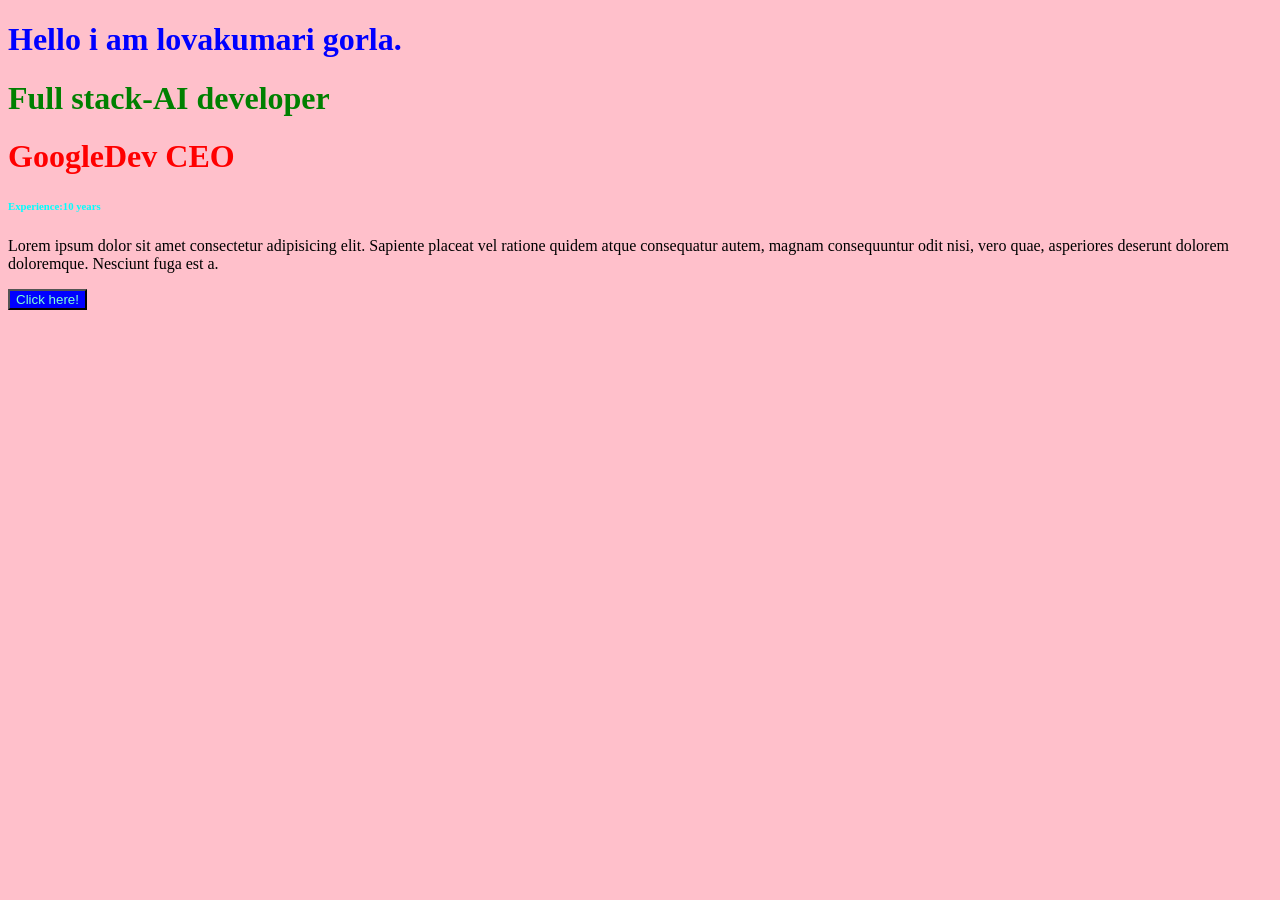
<file: HTML/CSSLEVEL.html>
<!DOCTYPE html>
<html lang="en">
<head>
    <meta charset="UTF-8">
    <meta name="viewport" content="width=device-width, initial-scale=1.0">
    <title>CSS Level1</title>
    <style>
        h1{
            color:red;
        }
    </style>
    <link rel="stylesheet" href="csss.css">
</head>
<body>
    <h1 style="color:blue">Hello i am lovakumari gorla.</h1>
    <h1 style="color:green">Full stack-AI developer</h1>
    <h1>GoogleDev CEO</h1>
    <h6>Experience:10 years</h6>
    <p>Lorem ipsum dolor sit amet consectetur adipisicing elit. Sapiente placeat vel ratione quidem atque consequatur autem, magnam consequuntur odit nisi, vero quae, asperiores deserunt dolorem doloremque. Nesciunt fuga est a.</p>
    <button>Click here!</button>
</body>
</html>
</file>
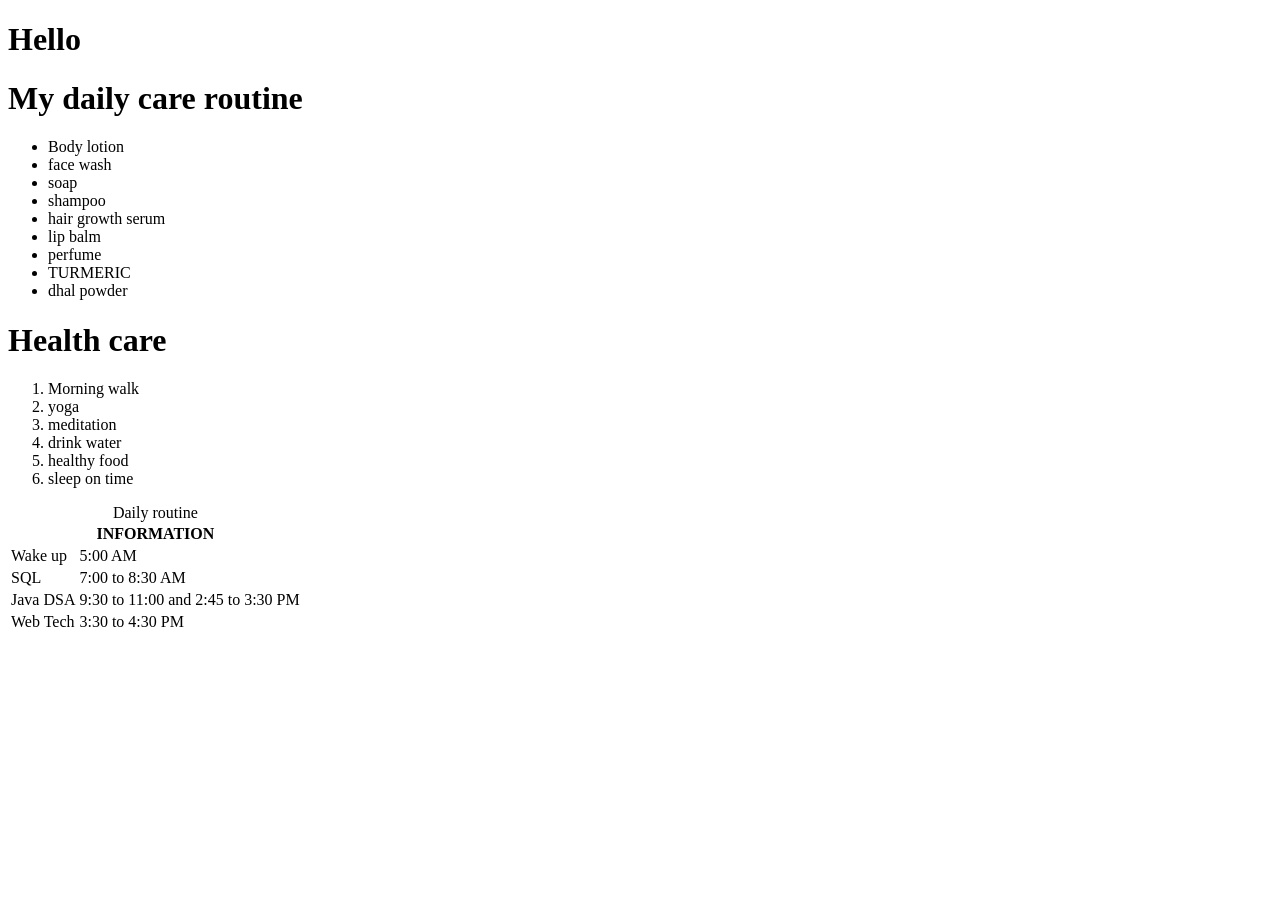
<file: HTML/hello.html>
<!DOCTYPE html>
<html lang="en">
<head>
    <meta charset="UTF-8">
    <meta name="viewport" content="width=device-width, initial-scale=1.0">
    <title>Document</title>
</head>
<body>
    <h1>Hello</h1>
    <h1>My daily care routine</h1>

    <main>
        <ul>
            <li>Body lotion</li>
            <li>face wash</li>
            <li>soap</li>
            <li>shampoo</li>
            <li>hair growth serum</li>
            <li>lip balm</li>
            <li>perfume</li>
            <li>TURMERIC</li>
            <LI>dhal powder</LI>
        </ul>
    
    </main>
    <h1>Health care</h1>
    <main>
        <ol>
            <li>Morning walk</li>
            <li>yoga</li>
            <li>meditation</li>
            <li>drink water</li>
            <li>healthy food</li>
            <li>sleep on time</li>
        </ol>
    </main>
    <table>
        <caption>Daily routine</caption>
        <thead>
        <tr>
            <th colspan="2">INFORMATION</th>
        </tr></thead>
        <tbody>
        <tr>
            <td>Wake up</td>
            <td>5:00 AM</td>
            <tr><td>SQL</td>
            <td>7:00 to 8:30 AM</td></tr>
            <tr><TD>Java DSA</TD>
            <td>9:30 to 11:00 and 2:45 to 3:30 PM</td></tr>
            <tr><td>Web Tech</td>
            <td>3:30 to 4:30 PM</td></tr>
        </tr>
        </tbody>
    </table>
</body>
</html>
</file>
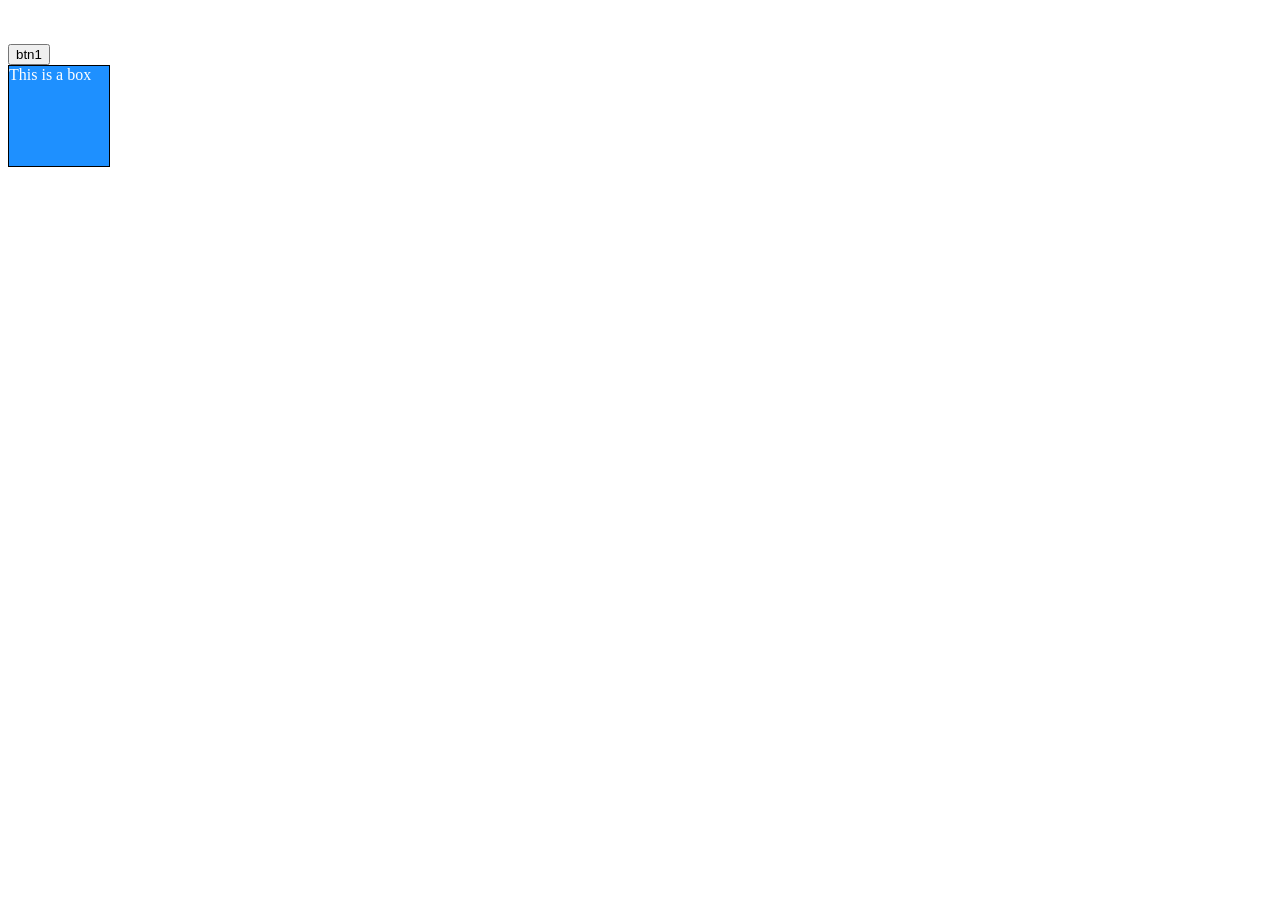
<file: HTML/hmrk.html>
<!DOCTYPE html>
<br lang="en">
<head>
    <meta charset="UTF-8">
    <meta name="viewport" content="width=device-width, initial-scale=1.0">
    <title>Document</title>
    <link rel = "stylesheet" href="hmrk.css">
</head>
<br>
    
    <!--<button onclick="console.log('button was clicked');slert('hello')">Click here.!</button>
    <button ondblclick="console.log('button was clicked for 2X');slert('hello')">Click here for 2 times.!</button>-->

    <!--<div>
        This is a box
    </div></br>
    <div onmouseover="console.log('You are inside the div');">this is another box</div>-->

    <button id="btn1">btn1</button>
    <div>
        This is a box
    </div>
    <script src ="hmrk.js"></script>
</body>
</html>
</file>
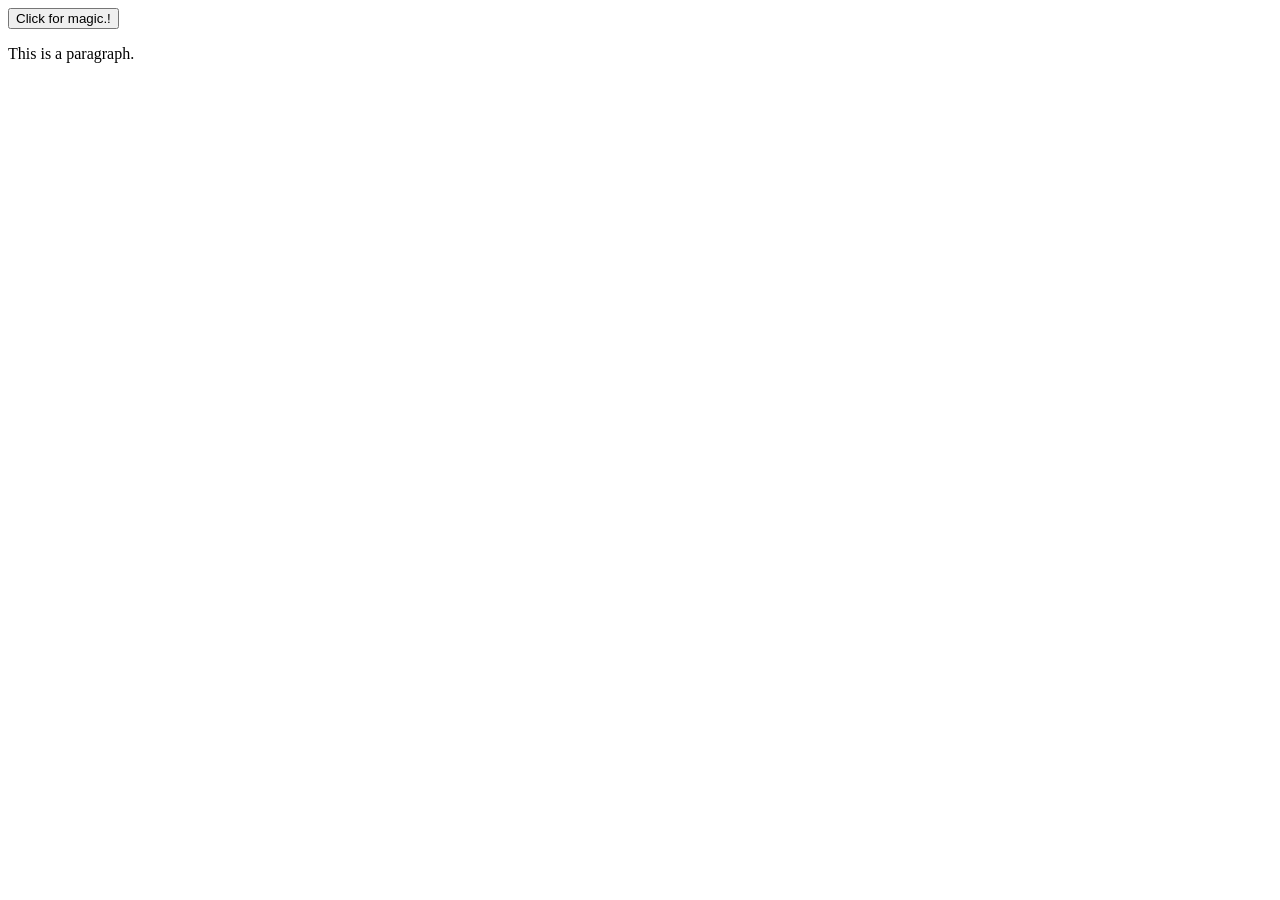
<file: HTML/hmrk2.html>
<!DOCTYPE html>
<html lang="en">
<head>
    <meta charset="UTF-8">
    <meta name="viewport" content="width=device-width, initial-scale=1.0">
    <title>Document</title>
    <link rel="stylesheet" href="hmrk2.css">
</head>
<body>
    <button id="btn1">Click for magic.!</button>
    <p>This is a paragraph.</p>
    <script src = "hmrk3.js"></script>
    
</body>
</html>
</file>
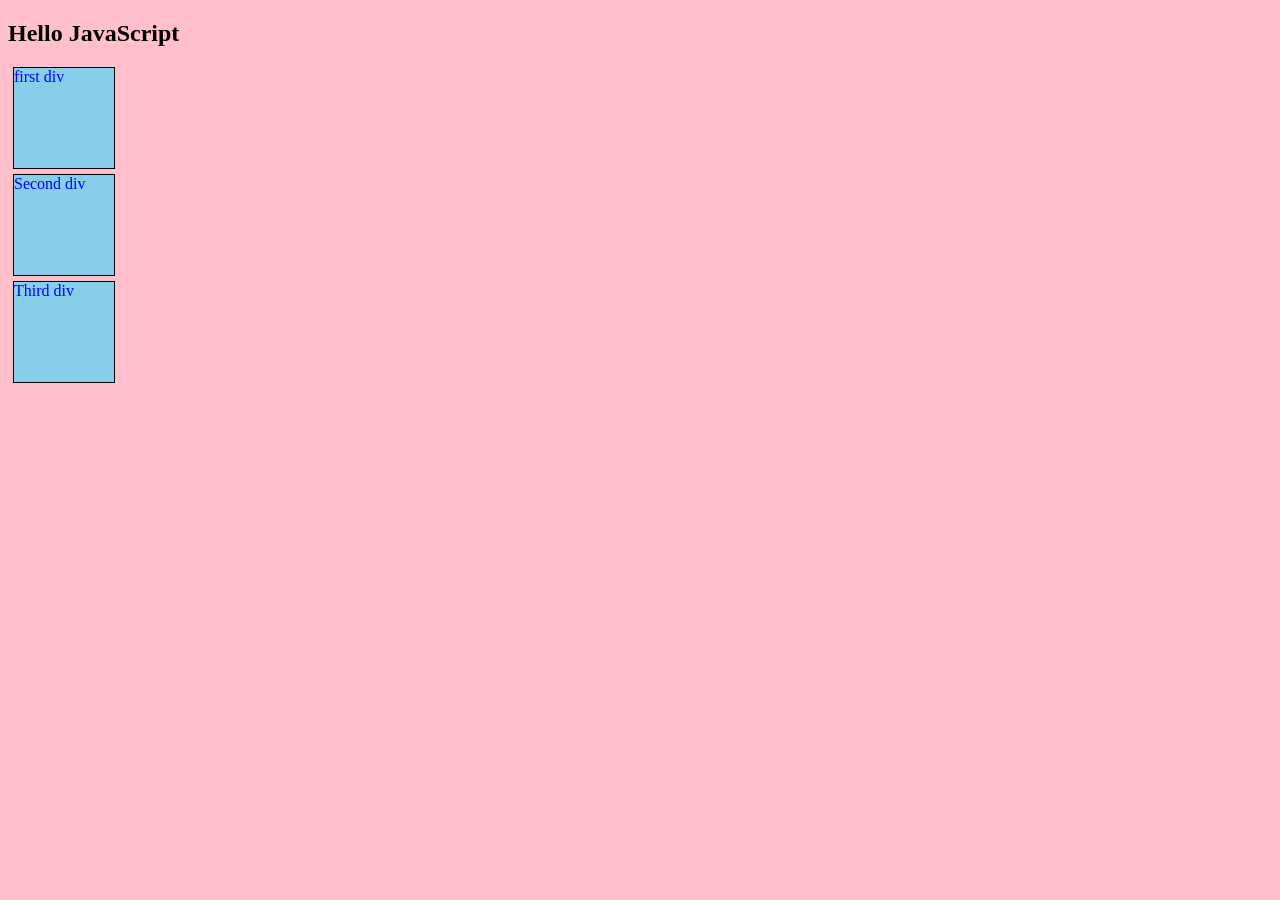
<file: HTML/Homwrk.html>
<!DOCTYPE html>
<html lang="en">
<head>
    <meta charset="UTF-8">
    <meta name="viewport" content="width=device-width, initial-scale=1.0">
    <title>DOM JS</title>
    <link rel="stylesheet" href="csss.css">

</head>
<body>
    <h2>Hello JavaScript</h2>
    <div class ="box">first div</div>
    <div class ="box">Second div</div>
    <div class="box">Third div</div>
    <script src="Dom.js"></script>
</body>
</html>
</file>
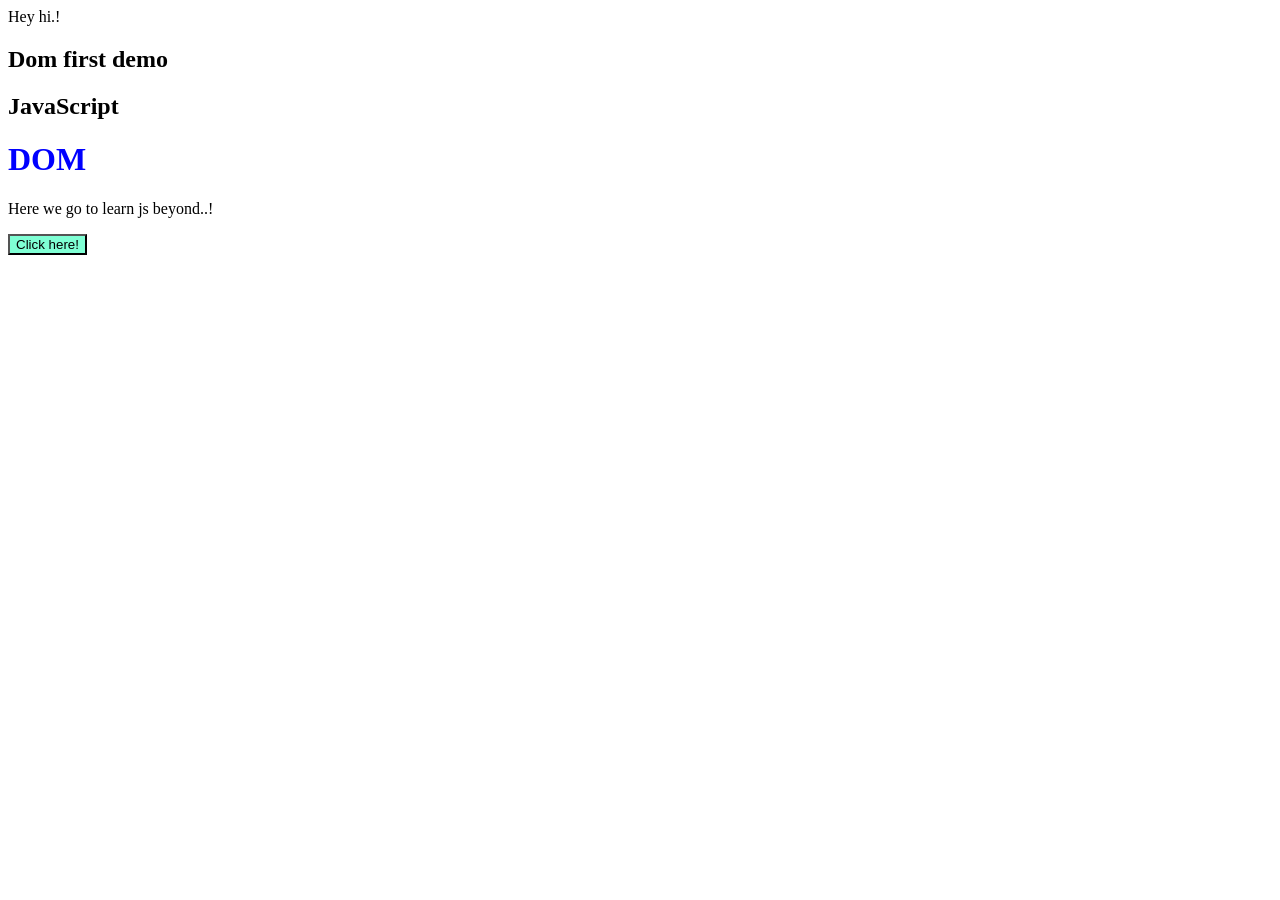
<file: HTML/js.html>
<!DOCTYPE html>
<html lang="en">
<head>
    <meta charset="UTF-8">
    <meta name="viewport" content="width=device-width, initial-scale=1.0">
    <title>JavaScript</title>
    <link rel = "stylesheet" href = "js.css">
    

</head>
<body>
    <div>Hey hi.!

    </div>
    <h2 id="heading">Dom first demo</h2>
    <h2 id="heading2">JavaScript</h2>
    <h1>DOM</h1>
    <p>Here we go to learn js beyond..!</p>
    <button>Click here!</button>
    <script src = "js1.js"></script>
</body>
</html>
</file>
<file: HTML/csss.css>
h6{
    color: aqua;
}

p{
    color: black;
}
button{
    color: aquamarine;
    height: 12;
    width: 10;
    background-color: blue;
}
body{
    background-color:pink;
}
.box{
    height: 100px;
    width: 100px;
    border: 1px solid black;
    color: blue;
    background-color: skyblue;
    margin: 5px;

}
</file>
<file: HTML/hmrk.css>
div{
  height: 100px;  
  width: 100px;
  background-color: dodgerblue;
  color: white;
  border: 1px solid black;
}
</file>
<file: HTML/hmrk2.css>
.dark{
    background-color: black;
    color: white;

}
.light{
    background-color: white;
    color: black;
}
</file>
<file: HTML/js.css>
h1{
    color:blue;
}
button{
    color: black;
    background-color:aquamarine;
}
</file>
